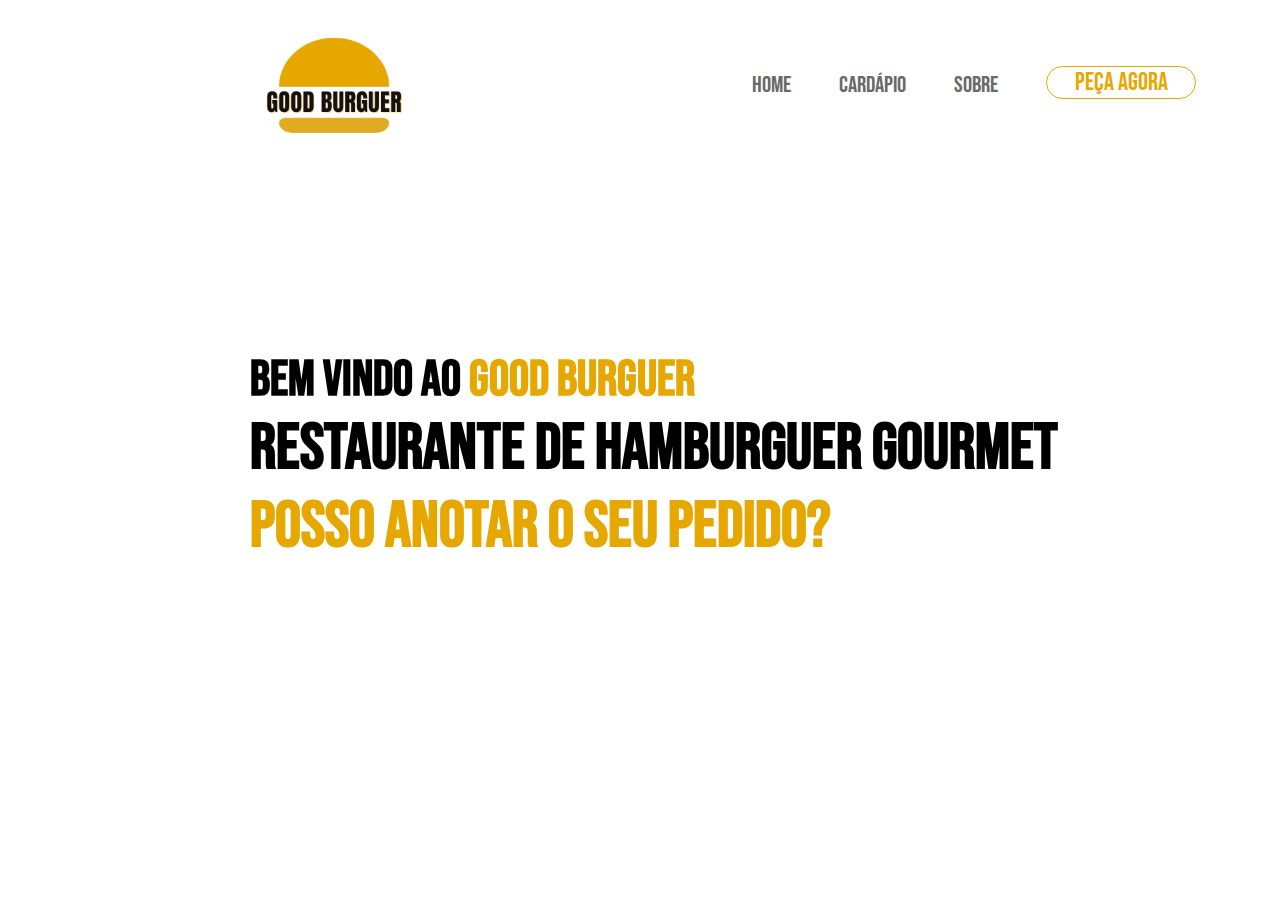
<file: GoodBurguer 1.0/index.html>
<!DOCTYPE html>
<html lang="pt-br">
<head>
  <meta charset="UTF-8">
  <meta http-equiv="X-UA-Compatible" content="IE=edge">
  <meta name="viewport" content="width=device-width, initial-scale=1.0">
  <title>Good Burguer</title>
  <link rel="stylesheet" href="style.css">
</head>
<body>
    <header>
        <div class="logo">
            <img src="img/6.png" alt="GoodBurguer" id="logo">
        </div> <!--logo-->
        <div class="cabeçalho-link">
            <li>
                <a href="#">Home</a>
            </li>
            <li>
                <a href="#">Cardápio</a>
            </li>
            <li>
                <a href="#">Sobre</a>
            </li>
                <button>Peça agora</button>
            </div><!--cabeçalho-->
    </header>

    <section id="home">
        
        <div class="container-text">
            <div class="text">
                <h3>Bem vindo ao <span>GOOD BURGUER</span> </h3>
                <h1>Restaurante de Hamburguer Gourmet</h1>
                <h1><span>Posso anotar o seu pedido?</span></h1>
            </div>
        </div>
    </section>
        

</body>
</html>
</file>
<file: GoodBurguer 1.0/style.css>
@import url('https://fonts.googleapis.com/css2?family=Anton&family=Bebas+Neue&display=swap');
:root{
    --primeira-cor: #E6A800;
    --segunda-cor:#fff;
    --terceira-cor:#696969;
}
*{
    margin: 0;
    padding: 0;
    box-sizing: border-box;
    text-decoration: none;
    list-style: none;
    font-family: 'Anton', sans-serif;
    font-family: 'Bebas Neue', cursive;
}

body{
    overflow: hidden;
    width: 100%;
    height: 100vh;
    background-color: var(--segunda-cor);
}

header{
    display: flex;
    justify-content: space-around;
    max-width: 100%;
    align-items: center;
    text-align: center;

    max-height: 200px;
}

.cabeçalho-link{
    display: flex;
    gap: 3rem;
    font-weight: 400;
    cursor: pointer;
    margin-top: -30px;
}

.cabeçalho-link a{
    color: var(--terceira-cor);
    font-size: 23px;
    
}
.cabeçalho-link a:hover{
    color: var(--primeira-cor);
    transition: 0.3s all;
    
}

#logo{
    scale: 35%;
}

button{
    color: var(--primeira-cor);
    font-size: 25px;
    background: transparent;
    border: solid 1px;
    border-radius: 30px;
    width: 150px;
    margin-top: -5px;
}
button:hover{
    color: var(--segunda-cor);
    background-color: var(--primeira-cor);
    transition: 0.5s;
}

.container-text{
    padding: 150px 0 0 250px;
}
.text h3{
    color: black;
    font-size: 50px;
}
.text h1{
    color: black;
    font-size: 65px;
}
.text span{
    color: var(--primeira-cor);
}
</file>
